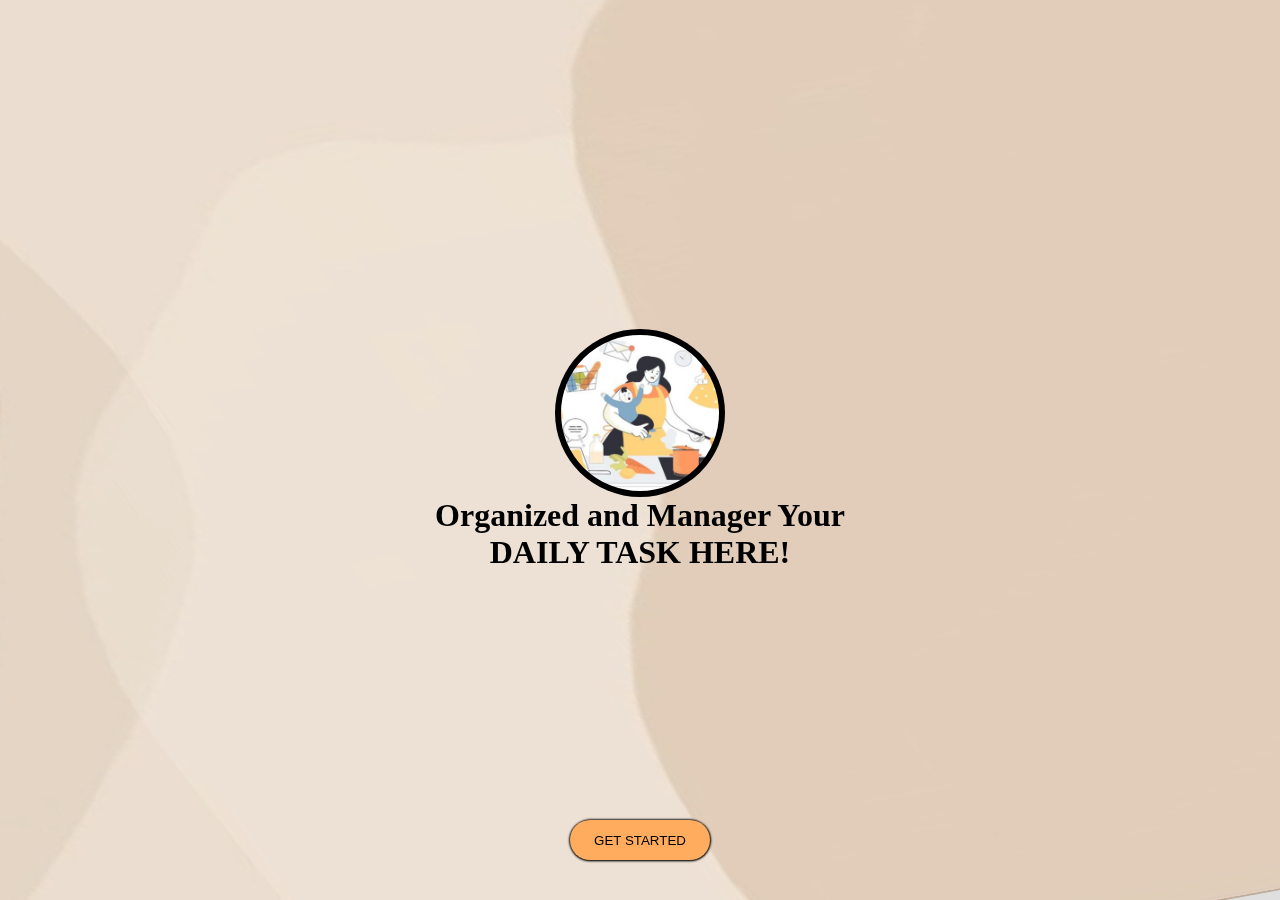
<file: Index.html>
<!DOCTYPE html>
<html lang="en">
<head>
    <meta charset="UTF-8">
    <meta name="viewport" content="width=device-width, initial-scale=1.0">
    <title>Document</title>
    <link rel="stylesheet" href="style.css">
</head>
<body>
    <div class="background">
        <img class="back" src="picture/download.png" alt="">
    </div>
    <div class="container1">
        <div class="wfdfdsff">
            <div class="w">
                <img src="picture/Ellipse_32@2x.png" alt="">
            </div>
            <div>
                <h1>
                    Organized and Manager Your

                </h1>

                <h1>DAILY TASK HERE!</h1>
            </div>

            
            

        </div>
        <div class="ff">
            <a href="index21.html">
                <button class="eadsf">
                    GET STARTED

                </button>
                
            </a>
        </div>

    </div>
   
    
</body>
</html>
</file>
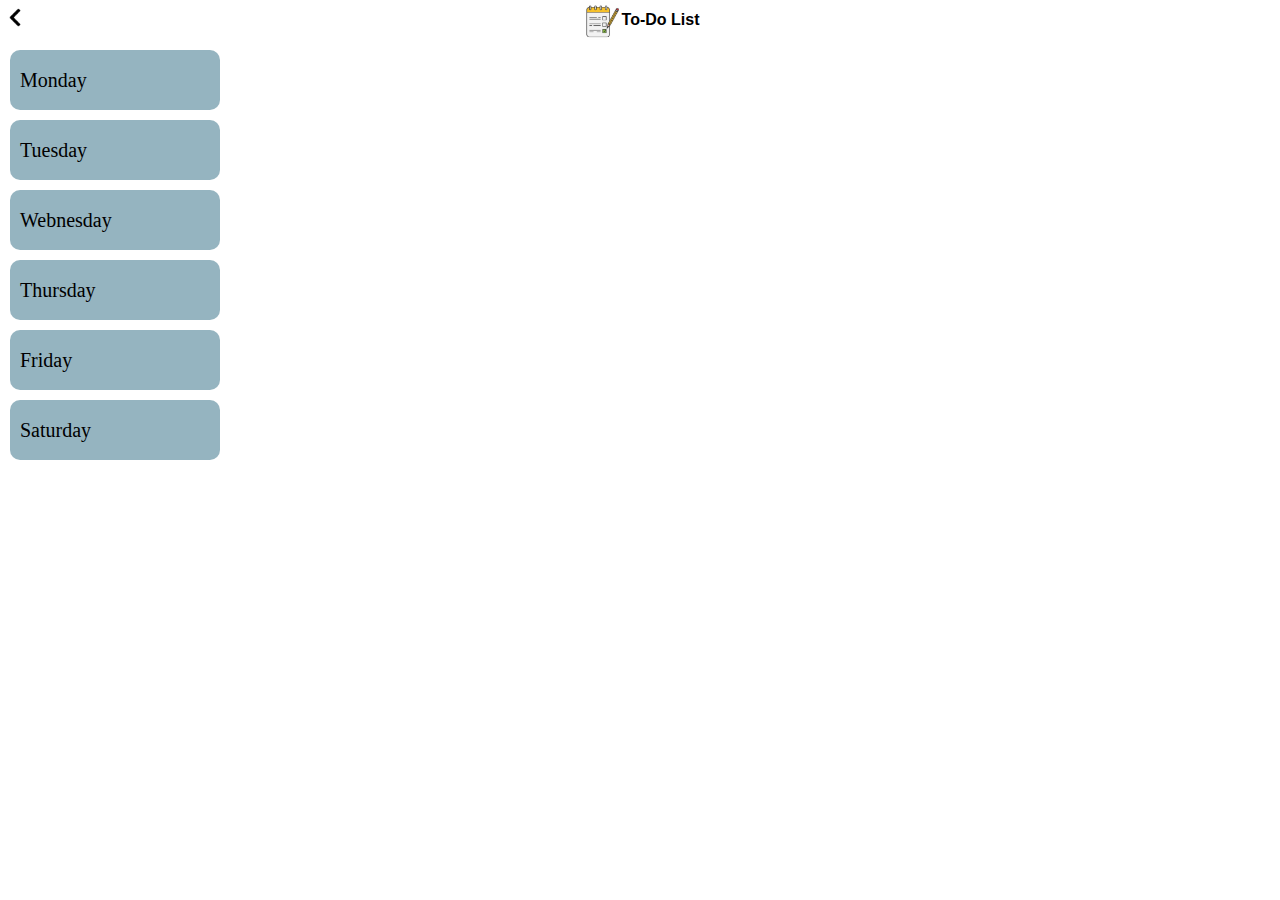
<file: CLEANING.html>
<!DOCTYPE html>
<html lang="en">
<head>
    <meta charset="UTF-8">
    <meta name="viewport" content="width=device-width, initial-scale=1.0">
    <title>CLEANING</title>
    <link rel="icon" href="icon/Rectangle_18.png">
    <style>
        body {
            margin: 0;
        }
        .fdszdfaf {
            width: 100%;
            background-color: rgba(0, 255, 255, 0);
            height: 40px;
            display: flex;
            justify-content: center;
        }

        .ytsdsf {
            height: 40px;
        }
        .tradsg {
            display: flex;
        }

        .ggadsfsdf p {
            margin: 0;
        }

        .ggadsfsdf {
            display: flex;
            align-items: center;
            font-weight: bold;
            font-family: Verdana, Geneva, Tahoma, sans-serif;
        }

        .gdzgadf {
            height: 19px;
            
        }

        .afddgeahd button  {
            border: none;
            background: none;
            cursor: pointer;

        }

        .afddgeahd  { 
            position: absolute;
            top: 7px;


        }

        .fdasasdsadasd {
            padding: 0px;
        }

        .aegfgjghfd {
            width: 100%;
            background-color: rgba(114, 68, 30, 0.342);
            height: 47px;
            align-items: center;
            display: flex;
            font-weight: bold;
            font-family: Verdana, Geneva, Tahoma, sans-serif;
            border-radius: 10px;
            
        }

        .aegfgjghfd p {
            margin-left: 10px;
        }

        .dsafdgfdgf {
            height: 60px;
            width: 200px;
            background-color: rgba(21, 89, 116, 0.452);
            display: flex;
            font-size: 20px;
            align-items: center;
            margin: 10px;
            padding-left: 10px;
            border-radius: 10px;
        }
        
 
        

    </style>
</head>
<body>
    <div class="afddgeahd">
        <a href="indext.html">
            <button>
                <img class="gdzgadf" src="icon/icons8-back-52.png" alt="">
            </button>
        </a>

    </div>
    
    <div class="fdszdfaf">
        <div class="tradsg">
            <div>
                <img class="ytsdsf" src="icon/Rectangle_18.png" alt="">
            </div>
            <div class="ggadsfsdf">
                <p>To-Do List</p>

            </div>
           
        </div>

    </div>

    <div class="fdasasdsadasd">
        

        <div class="dsafdgfdgf">
            <p>Monday</p>
        </div>
        <div class="dsafdgfdgf">
            <p>Tuesday</p>
        </div>
        <div class="dsafdgfdgf">
            <p>Webnesday</p>
        </div>
        <div class="dsafdgfdgf">
            <p>Thursday</p>
        </div>
        <div class="dsafdgfdgf">
            <p>Friday</p>
        </div>
        <div class="dsafdgfdgf">
            <p>Saturday</p>
        </div>
        
    </div>
    
    
</body>
</html>
</file>
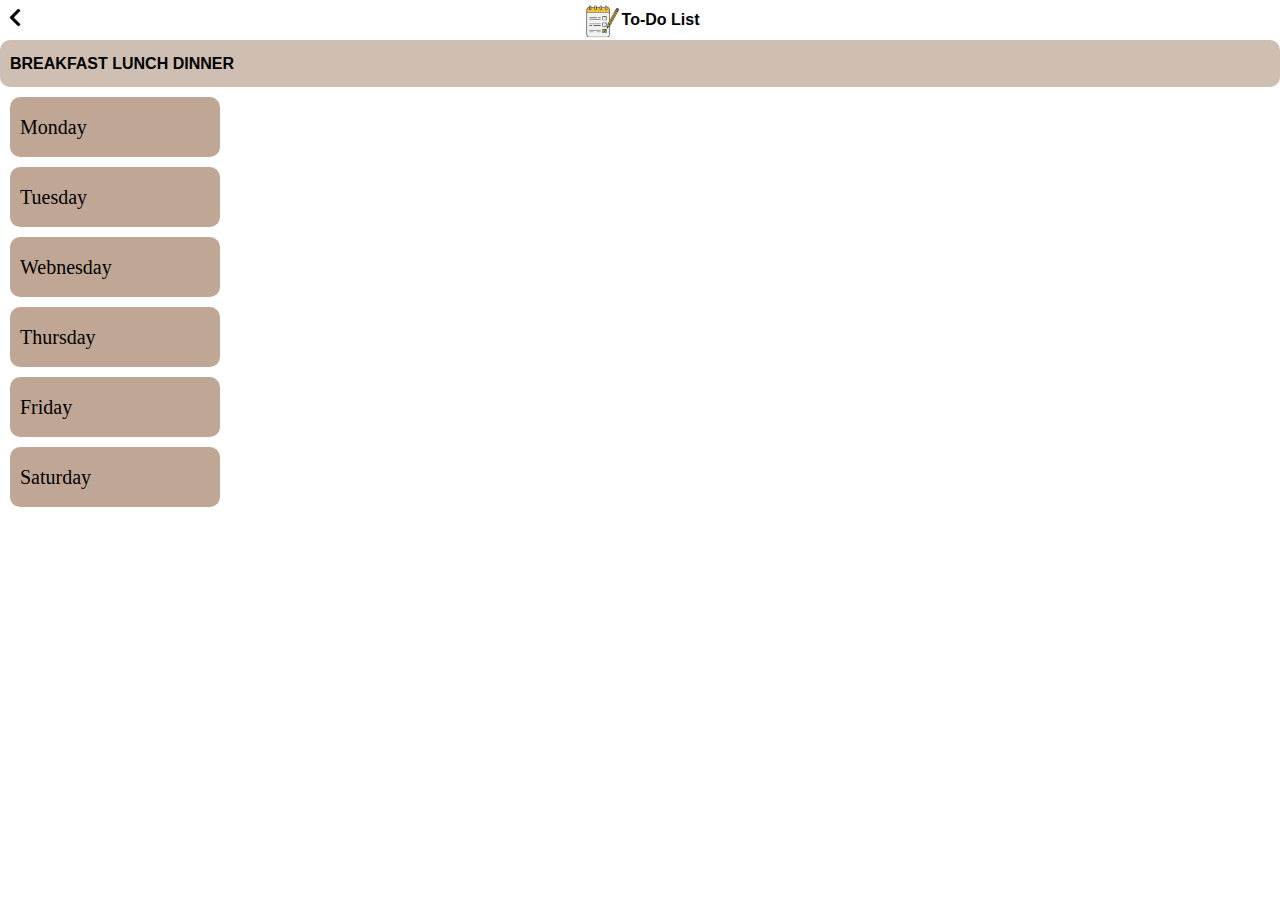
<file: COOKING.html>
<!DOCTYPE html>
<html lang="en">
<head>
    <meta charset="UTF-8">
    <meta name="viewport" content="width=device-width, initial-scale=1.0">
    <title>COOKING</title>
    <link rel="icon" href="icon/Rectangle_18.png">
    <style>
        body {
            margin: 0;
        }
        .fdszdfaf {
            width: 100%;
            background-color: rgba(0, 255, 255, 0);
            height: 40px;
            display: flex;
            justify-content: center;
        }

        .ytsdsf {
            height: 40px;
        }
        .tradsg {
            display: flex;
        }

        .ggadsfsdf p {
            margin: 0;
        }

        .ggadsfsdf {
            display: flex;
            align-items: center;
            font-weight: bold;
            font-family: Verdana, Geneva, Tahoma, sans-serif;
        }

        .gdzgadf {
            height: 19px;
            
        }

        .afddgeahd button  {
            border: none;
            background: none;
            cursor: pointer;

        }

        .afddgeahd  { 
            position: absolute;
            top: 7px;


        }

        .fdasasdsadasd {
            padding: 0px;
        }

        .aegfgjghfd {
            width: 100%;
            background-color: rgba(114, 68, 30, 0.342);
            height: 47px;
            align-items: center;
            display: flex;
            font-weight: bold;
            font-family: Verdana, Geneva, Tahoma, sans-serif;
            border-radius: 10px;
            
        }

        .aegfgjghfd p {
            margin-left: 10px;
        }

        .dsafdgfdgf {
            height: 60px;
            width: 200px;
            background-color: rgba(116, 59, 21, 0.452);
            display: flex;
            font-size: 20px;
            align-items: center;
            margin: 10px;
            padding-left: 10px;
            border-radius: 10px;
        }
        
 
        

    </style>
</head>
<body>
    <div class="afddgeahd">
        <a href="indext.html">
            <button>
                <img class="gdzgadf" src="icon/icons8-back-52.png" alt="">
            </button>
        </a>

    </div>
    
    <div class="fdszdfaf">
        <div class="tradsg">
            <div>
                <img class="ytsdsf" src="icon/Rectangle_18.png" alt="">
            </div>
            <div class="ggadsfsdf">
                <p>To-Do List</p>

            </div>
           
        </div>

    </div>

    <div class="fdasasdsadasd">
        <div class="aegfgjghfd">
            <p>
                BREAKFAST  LUNCH  DINNER 

            </p>
            

        </div>

        <div class="dsafdgfdgf">
            <p>Monday</p>
        </div>
        <div class="dsafdgfdgf">
            <p>Tuesday</p>
        </div>
        <div class="dsafdgfdgf">
            <p>Webnesday</p>
        </div>
        <div class="dsafdgfdgf">
            <p>Thursday</p>
        </div>
        <div class="dsafdgfdgf">
            <p>Friday</p>
        </div>
        <div class="dsafdgfdgf">
            <p>Saturday</p>
        </div>
        
    </div>
    
    
</body>
</html>
</file>
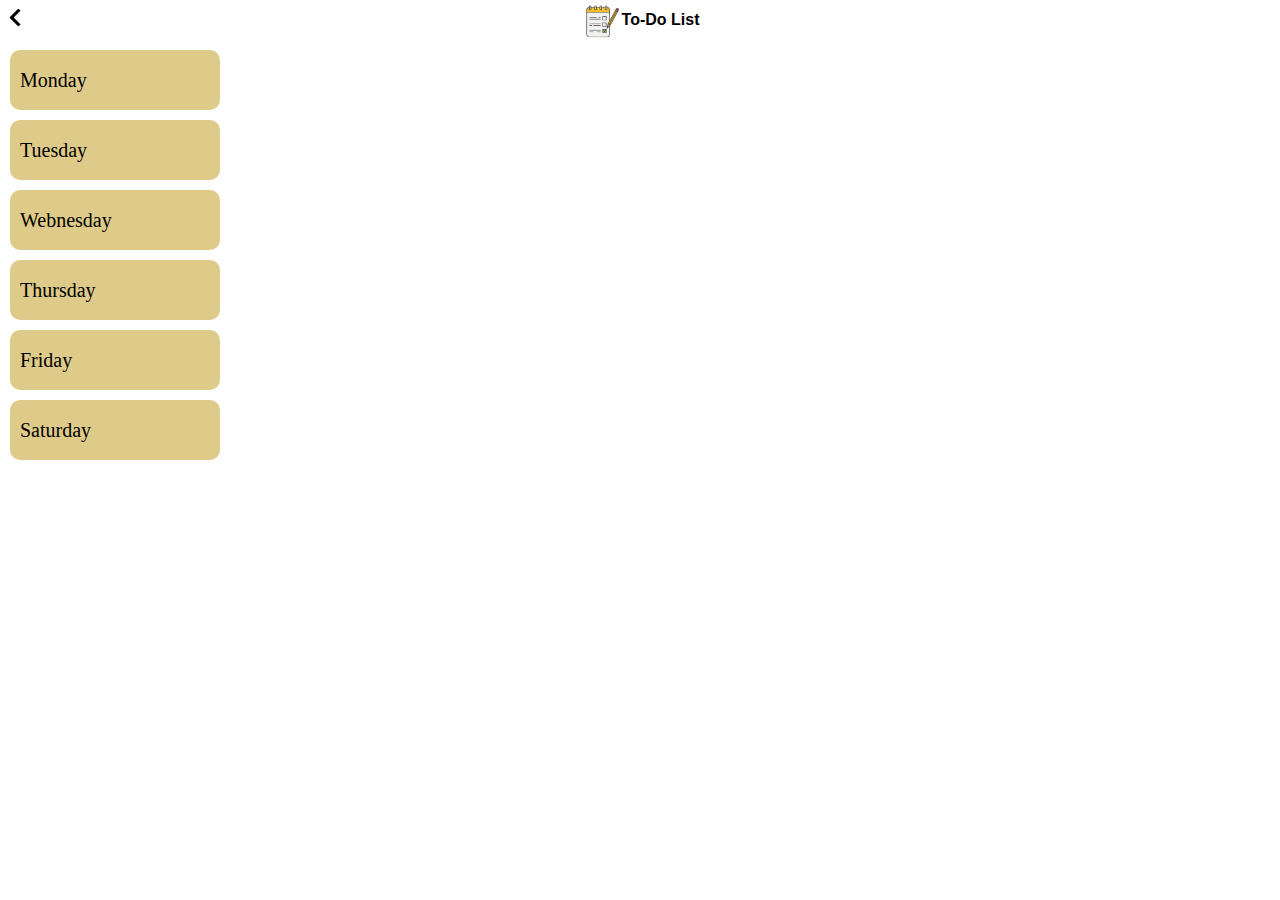
<file: FAMILYBONDING.html>
<!DOCTYPE html>
<html lang="en">
<head>
    <meta charset="UTF-8">
    <meta name="viewport" content="width=device-width, initial-scale=1.0">
    <title>FAMILYBONDING</title>
    <link rel="icon" href="icon/Rectangle_18.png">
    <style>
        body {
            margin: 0;
        }
        .fdszdfaf {
            width: 100%;
            background-color: rgba(0, 255, 255, 0);
            height: 40px;
            display: flex;
            justify-content: center;
        }

        .ytsdsf {
            height: 40px;
        }
        .tradsg {
            display: flex;
        }

        .ggadsfsdf p {
            margin: 0;
        }

        .ggadsfsdf {
            display: flex;
            align-items: center;
            font-weight: bold;
            font-family: Verdana, Geneva, Tahoma, sans-serif;
        }

        .gdzgadf {
            height: 19px;
            
        }

        .afddgeahd button  {
            border: none;
            background: none;
            cursor: pointer;

        }

        .afddgeahd  { 
            position: absolute;
            top: 7px;


        }

        .fdasasdsadasd {
            padding: 0px;
        }

        .aegfgjghfd {
            width: 100%;
            background-color: rgba(114, 68, 30, 0.342);
            height: 47px;
            align-items: center;
            display: flex;
            font-weight: bold;
            font-family: Verdana, Geneva, Tahoma, sans-serif;
            border-radius: 10px;
            
        }

        .aegfgjghfd p {
            margin-left: 10px;
        }

        .dsafdgfdgf {
            height: 60px;
            width: 200px;
            background-color: rgba(189, 147, 9, 0.479);
            display: flex;
            font-size: 20px;
            align-items: center;
            margin: 10px;
            padding-left: 10px;
            border-radius: 10px;
        }
        
 
        

    </style>
</head>
<body>
    <div class="afddgeahd">
        <a href="indext.html">
            <button>
                <img class="gdzgadf" src="icon/icons8-back-52.png" alt="">
            </button>
        </a>

    </div>
    
    <div class="fdszdfaf">
        <div class="tradsg">
            <div>
                <img class="ytsdsf" src="icon/Rectangle_18.png" alt="">
            </div>
            <div class="ggadsfsdf">
                <p>To-Do List</p>

            </div>
           
        </div>

    </div>

    <div class="fdasasdsadasd">
        

        <div class="dsafdgfdgf">
            <p>Monday</p>
        </div>
        <div class="dsafdgfdgf">
            <p>Tuesday</p>
        </div>
        <div class="dsafdgfdgf">
            <p>Webnesday</p>
        </div>
        <div class="dsafdgfdgf">
            <p>Thursday</p>
        </div>
        <div class="dsafdgfdgf">
            <p>Friday</p>
        </div>
        <div class="dsafdgfdgf">
            <p>Saturday</p>
        </div>
        
    </div>
    
    
</body>
</html>
</file>
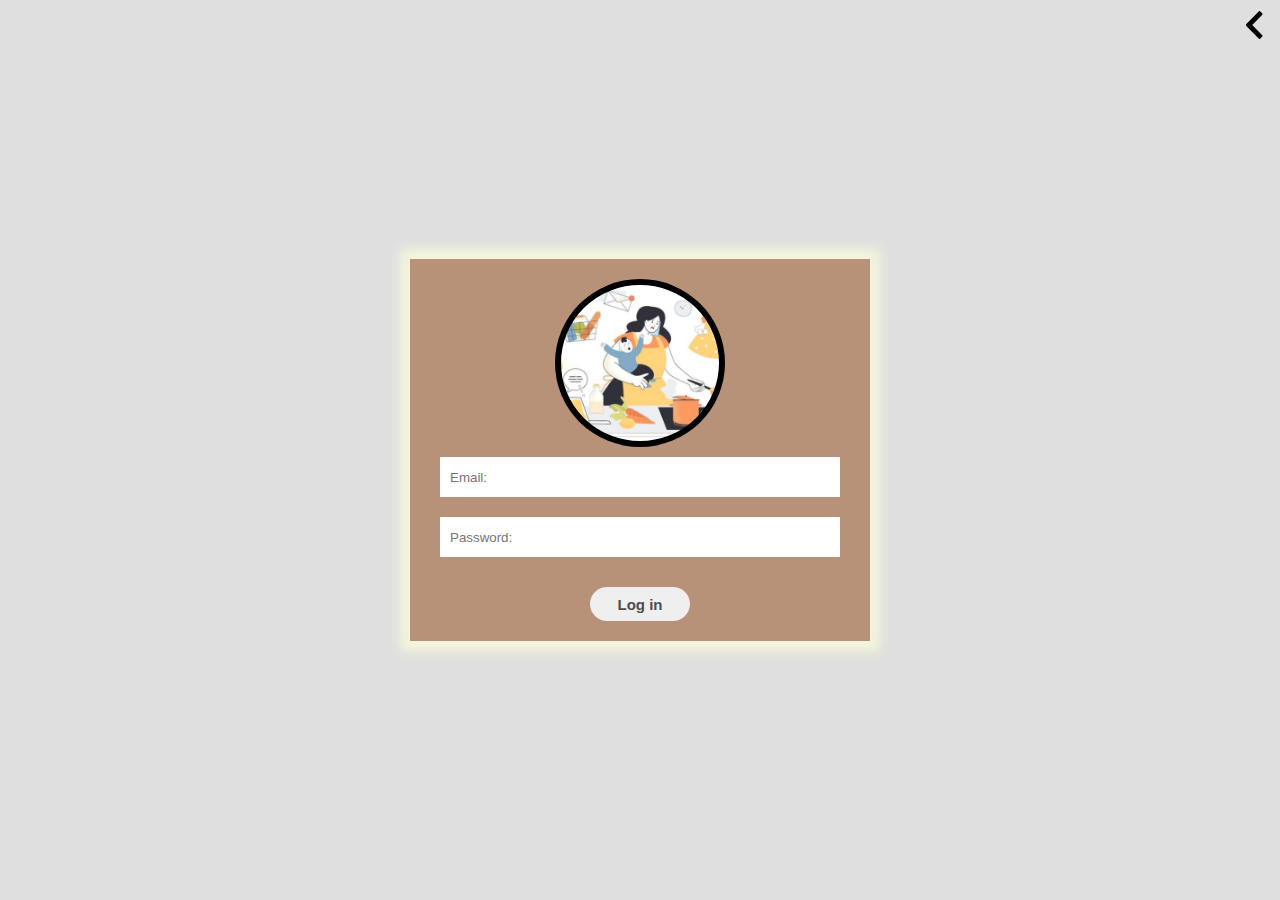
<file: index21.html>
<!DOCTYPE html>
<html lang="en">
<head>
    <meta charset="UTF-8">
    <meta name="viewport" content="width=device-width, initial-scale=1.0">
    <title>Document</title>
    <link rel="stylesheet" href="style.css">
</head>
<body>
    <div class="sgfhdgsdf">
        <a href="Index.html">
            <button class="dfdfggfhg">
                <img class="wed" src="icon/icons8-back-52.png" alt="">

            </button>
        </a>
        
    </div>
    <div class="djgfsdffsdf">
        <form id="Form" >
            <div>
                <div>
                    <img src="picture/Ellipse_32@2x.png" alt="">

                </div>
                
                
            </div>

            <div>
                <input id="email" class="asd" type="text" placeholder="Email:">
                
            </div>
            <div>
                <input id="password" class="asd" type="password" placeholder="Password:">
            </div>

            <div class="gfdggdff">
                
                <button  type="submit" class="dsdsagdhgagdf">
                    Log in
                </button>

                
            </div>
            <div>
                <p id="comment"></p>
            </div>
            
        </form>
        <script src="login.js"></script>

        
        


    </div>
    

 
    
    
</body>
</html>
</file>
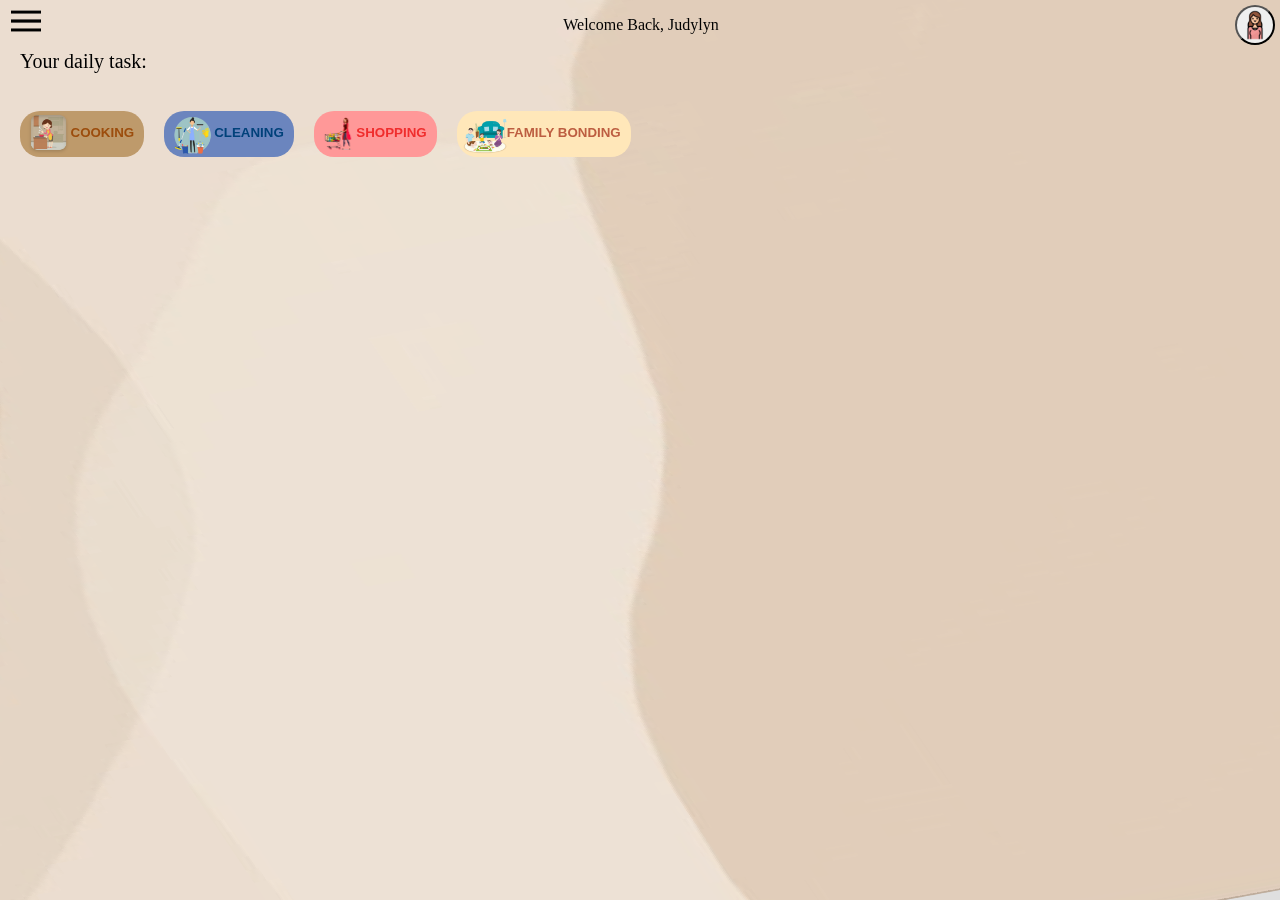
<file: indext.html>
<!DOCTYPE html>
<html lang="en">
<head>
    <meta charset="UTF-8">
    <meta name="viewport" content="width=device-width, initial-scale=1.0">
    <title>TASK</title>
    <link rel="stylesheet" href="dgfgf.css">
</head>
<body>
    <div class="background">
        <img class="back" src="picture/download.png" alt="">
    </div>
    <div class="dsadsdgdggwarqwrgaer">
        <div class="gfgsafdsdfdsf">
            <div>
                <a href="indext1.html">
                    <button class="ggagkrj">
                        <img class="dsadgdfg" src="icon/icons8-menu-150.png" alt="">
    
                    </button>
                </a>

            </div>

            <div>
                <p>Welcome Back, Judylyn</p>
            </div>
            <div>
                <a href="Profile.html">
                    <button class="wefvehwdfgdsf">
                        <img  src="picture/OIP__6_-removebg-preview.png" alt="">
    
                    </button>

                </a>
                
                
            </div>
            
            

        </div>

    </div>
    
    <div class="asdsdzcxlfhj">
        <label > Your daily task: </label>
        <div class="zdsnffgaljhlkhjxfv">
            <div class="fsdfesyssdfgf">
                <a class="fdsfdsfgdf" href="COOKING.html">
                    <button class="gkjgfh">
                        <img class="dfgkjglgkjjk" src="picture/Rectangle_10.png" alt="">
                        <div class="ggfdgjghgh">
                            <p >COOKING</p>

                        </div>
                        

                    </button>
                </a>
            </div>


            <div class="fsdfesyssdfgf">
                <a class="fdsfdsfgdf" href="CLEANING.html">
                    <button class="gkjgfhf">
                        <img class="dfgkjglgkjjk" src="picture/ID375483669_6226270800812487_8.png" alt="">
                        <div class="ggfdgjghgh">
                            <p >CLEANING</p>

                        </div>
                        

                    </button>
                </a>
            </div>


            <div class="fsdfesyssdfgf">
                <a class="fdsfdsfgdf" href="SHOPPING.html">
                    <button class="gkjgfhff">
                        <img class="dfgkjglgkjjk" src="picture/ID403783944_1388055885122179_6.png" alt="">
                        <div class="ggfdgjghgh">
                            <p >SHOPPING</p>

                        </div>
                        

                    </button>
                </a>
            </div>



            <div class="fsdfesyssdfgf">
                <a class="fdsfdsfgdf" href="FAMILYBONDING.html">
                    <button class="gkjgfhfff">
                        <img class="dfgkjglgkjjk" src="picture/ID434089512_1117363952796595_4.png" alt="">
                        <div class="ggfdgjghgh">
                            <p >FAMILY BONDING</p>

                        </div>
                        

                    </button>
                </a>
            </div>
        </div>

    </div>
    
</body>
</html>
</file>
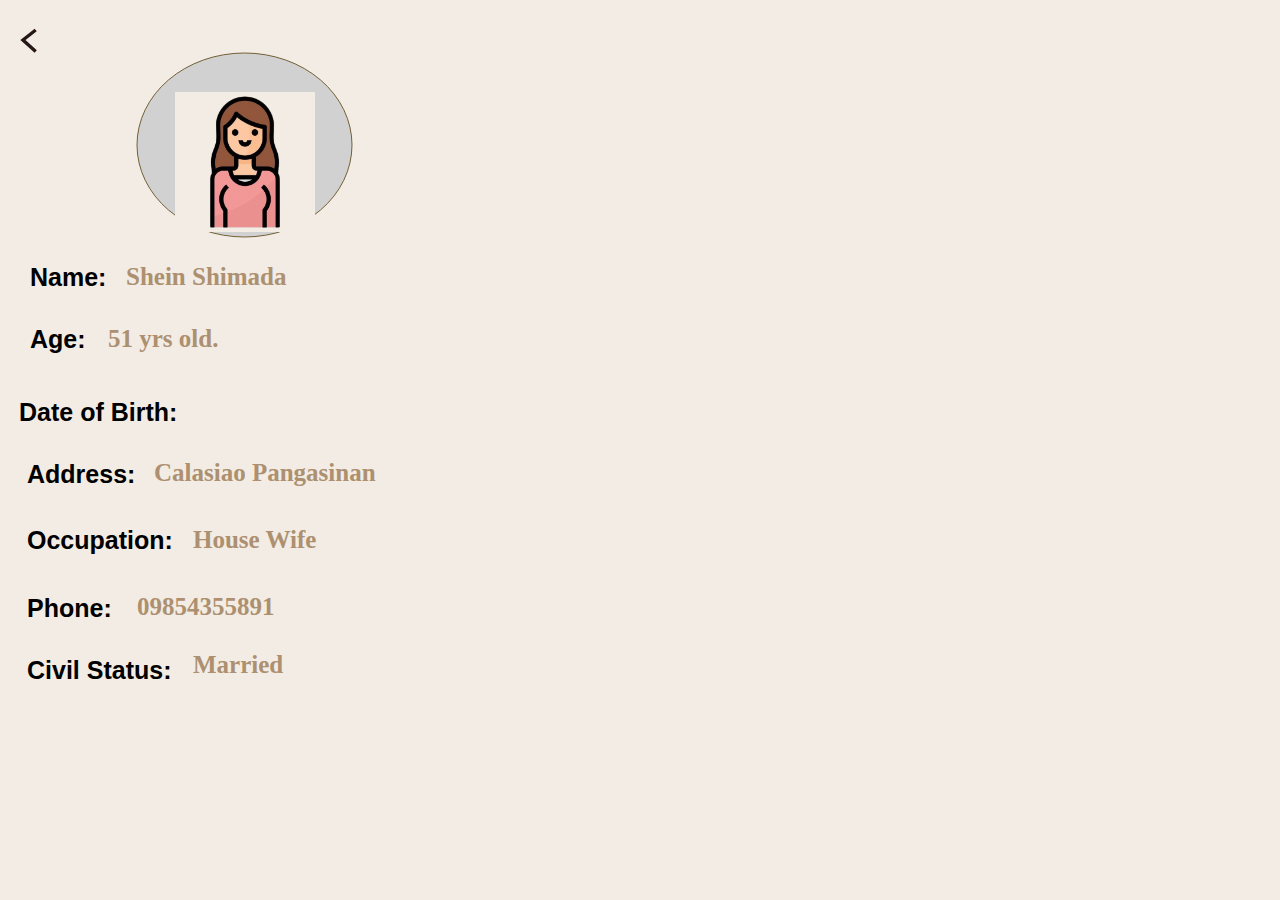
<file: Profile.html>
<!DOCTYPE html>
<html>
<head>
<meta charset="utf-8"/>
<meta http-equiv="X-UA-Compatible" content="IE=edge"/>
<meta name="viewport" content="width=device-width, initial-scale=1.0">
<title>Page 5.</title>
<style id="applicationStylesheet" type="text/css">
	.mediaViewInfo {
		--web-view-name: Page 5.;
		--web-view-id: Page_5;
		--web-scale-on-resize: true;
		--web-enable-deep-linking: true;
	}
	:root {
		--web-view-ids: Page_5;
	}
	* {
		margin: 0;
		padding: 0;
		box-sizing: border-box;
		border: none;
		background-color: rgba(243, 236, 228, 1);
	}
	
	#Group_40 {
		position: absolute;
		width: 215px;
		height: 184px;
		left: 137px;
		top: 53px;
		overflow: visible;
	}
	#Ellipse_33_c {
		fill: rgba(209,209,209,1);
		stroke: rgba(114,96,54,1);
		stroke-width: 1px;
		stroke-linejoin: miter;
		stroke-linecap: butt;
		stroke-miterlimit: 4;
		shape-rendering: auto;
	}
	.Ellipse_33_c {
		position: absolute;
		overflow: visible;
		width: 215px;
		height: 184px;
		left: 0px;
		top: 0px;
	}
	#OIP__6_-removebg-preview_c {
		position: absolute;
		width: 140px;
		height: 140px;
		left: 38px;
		top: 39px;
		overflow: visible;
	}
	#Name {
		left: 30px;
		top: 263px;
		position: absolute;
		overflow: visible;
		width: 97px;
		white-space: nowrap;
		text-align: left;
		font-family: Arial;
		font-style: normal;
		font-weight: bold;
		font-size: 25px;
		color: rgba(0,0,0,1);
	}
	#Address {
		left: 27px;
		top: 460px;
		position: absolute;
		overflow: visible;
		width: 171px;
		white-space: nowrap;
		text-align: left;
		font-family: Arial;
		font-style: normal;
		font-weight: bold;
		font-size: 25px;
		color: rgba(0,0,0,1);
	}
	#Date_of_Birth {
		left: 19px;
		top: 398px;
		position: absolute;
		overflow: visible;
		width: 211px;
		white-space: nowrap;
		text-align: left;
		font-family: Arial;
		font-style: normal;
		font-weight: bold;
		font-size: 25px;
		color: rgba(0,0,0,1);
	}
	#Age {
		left: 30px;
		top: 325px;
		position: absolute;
		overflow: visible;
		width: 97px;
		white-space: nowrap;
		text-align: left;
		font-family: Arial;
		font-style: normal;
		font-weight: bold;
		font-size: 25px;
		color: rgba(0,0,0,1);
	}
	#Occupation {
		left: 27px;
		top: 526px;
		position: absolute;
		overflow: visible;
		width: 171px;
		white-space: nowrap;
		text-align: left;
		font-family: Arial;
		font-style: normal;
		font-weight: bold;
		font-size: 25px;
		color: rgba(0,0,0,1);
	}
	#ID51_yrs_old {
		left: 108px;
		top: 325px;
		position: absolute;
		overflow: visible;
		width: 242px;
		white-space: nowrap;
		text-align: left;
		font-family: Segoe UI;
		font-style: normal;
		font-weight: bold;
		font-size: 25px;
		color: rgba(172,144,112,1);
	}
	#Calasiao_Pangasinan {
		left: 154px;
		top: 459px;
		position: absolute;
		overflow: visible;
		width: 242px;
		white-space: nowrap;
		text-align: left;
		font-family: Segoe UI;
		font-style: normal;
		font-weight: bold;
		font-size: 25px;
		color: rgba(172,144,112,1);
	}
	#House_Wife {
		left: 193px;
		top: 526px;
		position: absolute;
		overflow: visible;
		width: 242px;
		white-space: nowrap;
		text-align: left;
		font-family: Segoe UI;
		font-style: normal;
		font-weight: bold;
		font-size: 25px;
		color: rgba(172,144,112,1);
	}
	#Path_8 {
		fill: transparent;
		stroke: rgba(38,22,22,1);
		stroke-width: 3px;
		stroke-linejoin: miter;
		stroke-linecap: butt;
		stroke-miterlimit: 4;
		shape-rendering: auto;
	}
	.Path_8 {
		overflow: visible;
		position: absolute;
		width: 14.679px;
		height: 21.425px;
		left: 22px;
		top: 29.812px;
		transform: matrix(1,0,0,1,0,0);
		--web-animation: fadein undefineds undefined;
		--web-action-type: page;
		--web-action-target: page_3_.html;
		cursor: pointer;
	}
	#Shein_Shimada {
		left: 126px;
		top: 263px;
		position: absolute;
		overflow: visible;
		width: 242px;
		white-space: nowrap;
		text-align: left;
		font-family: Segoe UI;
		font-style: normal;
		font-weight: bold;
		font-size: 25px;
		color: rgba(172,144,112,1);
	}
	#Component_9__1 {
		position: absolute;
		width: 0px;
		height: 0px;
		left: 367px;
		top: 92px;
		overflow: visible;
	}
	#Path_53 {
		fill: transparent;
		stroke: rgba(112,112,112,1);
		stroke-width: 1px;
		stroke-linejoin: miter;
		stroke-linecap: butt;
		stroke-miterlimit: 4;
		shape-rendering: auto;
	}
	.Path_53 {
		display: none;
		overflow: visible;
		position: absolute;
		width: 29.53px;
		height: 24.733px;
		left: 6.281px;
		top: 7.995px;
		transform: matrix(1,0,0,1,0,0);
	}
	#Phone {
		left: 27px;
		top: 594px;
		position: absolute;
		overflow: visible;
		width: 171px;
		white-space: nowrap;
		text-align: left;
		font-family: Arial;
		font-style: normal;
		font-weight: bold;
		font-size: 25px;
		color: rgba(0,0,0,1);
	}
	#Civil_Status {
		left: 27px;
		top: 656px;
		position: absolute;
		overflow: visible;
		width: 171px;
		white-space: nowrap;
		text-align: left;
		font-family: Arial;
		font-style: normal;
		font-weight: bold;
		font-size: 25px;
		color: rgba(0,0,0,1);
	}
	#Married {
		left: 193px;
		top: 651px;
		position: absolute;
		overflow: visible;
		width: 242px;
		white-space: nowrap;
		text-align: left;
		font-family: Segoe UI;
		font-style: normal;
		font-weight: bold;
		font-size: 25px;
		color: rgba(172,144,112,1);
	}
	#ID09854355891 {
		left: 137px;
		top: 593px;
		position: absolute;
		overflow: visible;
		width: 242px;
		white-space: nowrap;
		text-align: left;
		font-family: Segoe UI;
		font-style: normal;
		font-weight: bold;
		font-size: 25px;
		color: rgba(172,144,112,1);
	}

	@media only screen and (max-width:700px) {
		.boxsff {
			transform: scale(0.7);
		}
	}
</style>

</head>
<body>
<div class="boxsff" id="Page_5">
	<div id="Group_40">
		<svg class="Ellipse_33_c">
			<ellipse id="Ellipse_33_c" rx="107.5" ry="92" cx="107.5" cy="92">
			</ellipse>
		</svg>
		<img id="OIP__6_-removebg-preview_c" src="OIP__6_-removebg-preview_c.png" srcset="OIP__6_-removebg-preview_c.png 1x, OIP__6_-removebg-preview_c@2x.png 2x">
			
	</div>
	<div id="Name">
		<span>Name:</span>
	</div>
	<div id="Address">
		<span>Address:</span>
	</div>
	<div id="Date_of_Birth">
		<span>Date of Birth:</span>
	</div>
	<div id="Age">
		<span>Age:</span>
	</div>
	<div id="Occupation">
		<span>Occupation:</span>
	</div>
	<div id="ID51_yrs_old">
		<span>51 yrs old.</span>
	</div>
	<div id="Calasiao_Pangasinan">
		<span>Calasiao Pangasinan</span>
	</div>
	<div id="House_Wife">
		<span>House Wife</span>
	</div>
	<a href="indext.html">
		<button>
			<svg class="Path_8" viewBox="1441.17 119.773 11.346 19.131">
				<path onclick="application.goToTargetView(event)" id="Path_8" d="M 1452.516357421875 119.7729263305664 L 1441.17041015625 128.6781311035156 L 1452.516357421875 138.9036865234375">
				</path>
			</svg>

		</button>
	</a>
	
	<div id="Shein_Shimada">
		<span>Shein Shimada</span>
	</div>
	<div id="Component_9__1" class="Component_9___1">
		<svg class="Path_53" viewBox="1138.281 977.995 28.758 23.683">
			<path id="Path_53" d="M 1138.28076171875 988 L 1152.659912109375 1001.678649902344 L 1167.039184570312 977.9953002929688">
			</path>
		</svg>
	</div>
	<div id="Phone">
		<span>Phone:</span>
	</div>
	<div id="Civil_Status">
		<span>Civil Status:</span>
	</div>
	<div id="Married">
		<span>Married</span>
	</div>
	<div id="ID09854355891">
		<span>09854355891</span>
	</div>
</div>
</body>
</html>
</file>
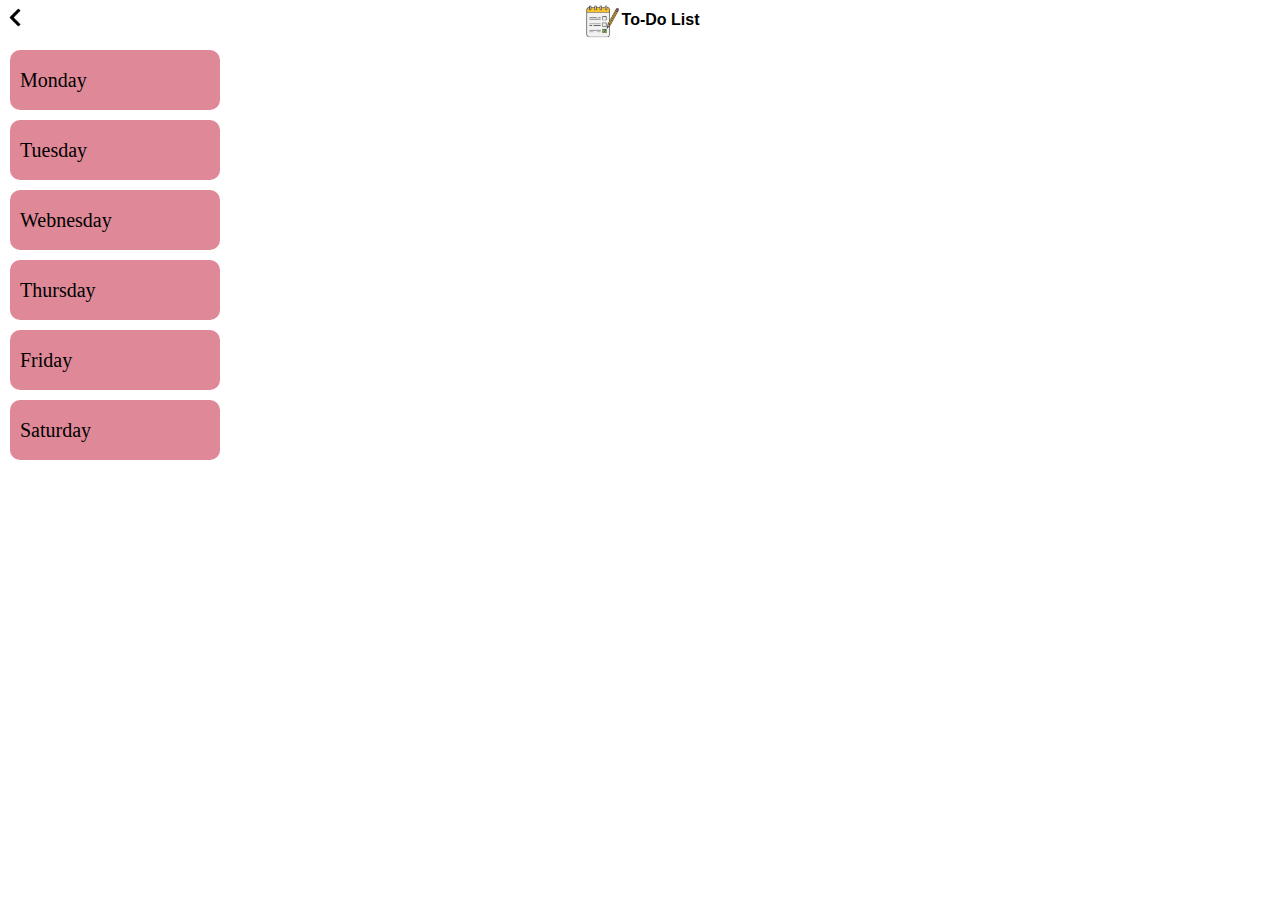
<file: SHOPPING.html>
<!DOCTYPE html>
<html lang="en">
<head>
    <meta charset="UTF-8">
    <meta name="viewport" content="width=device-width, initial-scale=1.0">
    <title>SHOPPING</title>
    <link rel="icon" href="icon/Rectangle_18.png">
    <style>
        body {
            margin: 0;
        }
        .fdszdfaf {
            width: 100%;
            background-color: rgba(0, 255, 255, 0);
            height: 40px;
            display: flex;
            justify-content: center;
        }

        .ytsdsf {
            height: 40px;
        }
        .tradsg {
            display: flex;
        }

        .ggadsfsdf p {
            margin: 0;
        }

        .ggadsfsdf {
            display: flex;
            align-items: center;
            font-weight: bold;
            font-family: Verdana, Geneva, Tahoma, sans-serif;
        }

        .gdzgadf {
            height: 19px;
            
        }

        .afddgeahd button  {
            border: none;
            background: none;
            cursor: pointer;

        }

        .afddgeahd  { 
            position: absolute;
            top: 7px;


        }

        .fdasasdsadasd {
            padding: 0px;
        }

        .aegfgjghfd {
            width: 100%;
            background-color: rgba(114, 68, 30, 0.342);
            height: 47px;
            align-items: center;
            display: flex;
            font-weight: bold;
            font-family: Verdana, Geneva, Tahoma, sans-serif;
            border-radius: 10px;
            
        }

        .aegfgjghfd p {
            margin-left: 10px;
        }

        .dsafdgfdgf {
            height: 60px;
            width: 200px;
            background-color: rgba(189, 9, 39, 0.479);
            display: flex;
            font-size: 20px;
            align-items: center;
            margin: 10px;
            padding-left: 10px;
            border-radius: 10px;
        }
        
 
        

    </style>
</head>
<body>
    <div class="afddgeahd">
        <a href="indext.html">
            <button>
                <img class="gdzgadf" src="icon/icons8-back-52.png" alt="">
            </button>
        </a>

    </div>
    
    <div class="fdszdfaf">
        <div class="tradsg">
            <div>
                <img class="ytsdsf" src="icon/Rectangle_18.png" alt="">
            </div>
            <div class="ggadsfsdf">
                <p>To-Do List</p>

            </div>
           
        </div>

    </div>

    <div class="fdasasdsadasd">
        

        <div class="dsafdgfdgf">
            <p>Monday</p>
        </div>
        <div class="dsafdgfdgf">
            <p>Tuesday</p>
        </div>
        <div class="dsafdgfdgf">
            <p>Webnesday</p>
        </div>
        <div class="dsafdgfdgf">
            <p>Thursday</p>
        </div>
        <div class="dsafdgfdgf">
            <p>Friday</p>
        </div>
        <div class="dsafdgfdgf">
            <p>Saturday</p>
        </div>
        
    </div>
    
    
</body>
</html>
</file>
<file: style.css>
body {
    margin: 0;
    background-color: rgb(223, 223, 223);

}

.back {
    transform: rotate(32deg) scale(2);
    position: absolute;
    top: 0.43px;
    height: 100vh;
    width: 100%;
   


}

.background {
    position: absolute;
    top: -23px;
    height: 100vh;
    width: 100%;
    position: fixed;
    z-index: -1;
}


.container1 {
    background-color: rgba(0, 255, 255, 0);
    height: 100vh;
    width: 100%;
    position: absolute;
    display: flex;
    align-items: center;
    justify-content: center;
    
    
}

.wfdfdsff h1 {
    text-align: center;
}

.w {
    display: flex;
    justify-content: center;
}

.ff {
    position: absolute;
    bottom: 40px;
    width: 100%;
    display: flex;
    justify-content: center;
}

.eadsf {
    height: 40px;
    width: 140px;
    border-radius: 20px;
    border: none;
    background-color: rgb(255, 172, 94);
    transition: 0.5s;
    cursor: pointer;
    box-shadow: 0.1px 0.3px 2px 1px black;
}

.eadsf:hover {
    background-color: bisque;
}

.sgfhdgsdf {
    position: absolute;
    right: 10px;
    top: 10px;
}

.wed {
    height: 30px;
}
.dfdfggfhg {
    background: none;
    border: none;
    cursor: pointer;
}

.djgfsdffsdf {
    height: 100vh;
    width: 100%;
    display: flex;
    align-items: center;
    justify-content: center;
    
}
.djgfsdffsdf form {
    background-color: rgba(153, 88, 45, 0.582);
    padding: 20px;
    box-shadow: 0.4px 0.4px 10px 10px beige;
    transition: 0.4s;
}


.djgfsdffsdf div {
    width: 100%;
    display: flex;
    justify-content: center;
}



.asd {
    padding-left: 10px;
    width: 400px;
    height: 40px;
    margin: 10px;
    transition: 0.5s ;
    border: none;
    color: rgb(68, 68, 68);
}


.asd:hover {
    border-radius: 20px;
    transition: 0.4s;
}

.asd:focus {
    outline: none;
    
}

.dsdsagdhgagdf {
    height: 34px;
    width: 100px;
    margin-top: 20px;
    font-weight: bold;
    font-size: 15px;
    border-radius: 30px;
    border: none;
    color: rgb(77, 77, 77);
    transition: 0.3s;
}

.dsdsagdhgagdf:hover {
    background-color: rgb(83, 46, 11);
    color: aliceblue;
}

.dsdsagdhgagdf:active {
    background-color: rgb(255, 168, 55);
}

.dsadsdgdggwarqwrgaer {
    position: absolute;
    top: 0px;
    width: 100%;

}

.gfgsafdsdfdsf {
    display:flex;
    justify-content: space-between;
    background-color: rgba(0, 0, 0, 0);
    width: 100%;
}


.dsadgdfg {
    height: 30px;
}

.ggagkrj {
    border: none;
    background: none;
    transition: 0.3s;
    margin: 5px;

}
.ggagkrj:hover {
    background-color: rgb(199, 145, 121);
}


.wefvehwdfgdsf{
    border-radius: 60px;
    height: 40px;
    width: 40px;
    display: flex;
    justify-content: center;
    align-items: center;
    margin: 5px;
}

.wefvehwdfgdsf img {
    height: 30px;
}

.asdsdzcxlfhj {
    margin-top: 50px;
    

}

.asdsdzcxlfhj label {
    font-size: 20px;
    padding-left: 20px;
}

.dfgkjglgkjjk {
    text-align: center;
    height: 44px;
}

.gkjgfh {
    display: flex;
    border: none;
    border-radius: 20px;
    background-color: rgb(190, 154, 107);
    color: rgb(156, 77, 13);
    font-weight: bold;
    padding-right: 10px;
    transition: 0.4s;
    cursor: pointer;
    
}

.gkjgfh:hover {
    background-color: rgb(207, 184, 154);
    color: rgb(156, 77, 13);
}


.fdsfdsfgdf {
    text-decoration: none;
    margin: 10px
}

.zdsnffgaljhlkhjxfv {
    padding: 10px;
    display: flex;
    flex-wrap: wrap;
}

.ggfdgjghgh {
    height: 100%;
    display: flex;
    align-items: center;
}

.fsdfesyssdfgf {
    margin: 10px;
}

.gkjgfhf {
    display: flex;
    border: none;
    border-radius: 20px;
    background-color: rgb(107, 133, 190);
    color: rgb(0, 65, 122);
    font-weight: bold;
    padding-right: 10px;
    transition: 0.4s;
    cursor: pointer;
    
}

.gkjgfhf:hover {
    background-color: rgb(156, 171, 202);
    color: rgb(0, 65, 122);
    
}

.gkjgfhff {
    display: flex;
    border: none;
    border-radius: 20px;
    background-color: rgb(255, 152, 152);
    color: rgb(240, 45, 45);
    padding-right: 10px;
    font-weight: bold;
    transition: 0.4s;
    cursor: pointer;

    
}

.gkjgfhff:hover {
    background-color: rgb(221, 172, 172);
    color: rgb(240, 45, 45);

}


.gkjgfhfff {
    display: flex;
    border: none;
    border-radius: 20px;
    background-color: rgb(255, 231, 185);
    color: rgb(189, 94, 65);
    padding-right: 10px;
    font-weight: bold;
    transition: 0.4s;
    cursor: pointer;

    
    
}

.gkjgfhfff:hover {
    background-color: rgb(231, 220, 200);
    color: rgb(189, 94, 65);

}

@media only screen and (max-width: 700px) {
    .djgfsdffsdf form {
        transform: scale(0.6);
    }
    
}




























.mediaViewInfo {
    --web-view-name: page 4;
    --web-view-id: page_4;
    --web-scale-on-resize: true;
    --web-enable-deep-linking: true;
    --web-is-overlay: true;
}
:root {
    --web-view-ids: page_4;
}
* {
    margin: 0;
    padding: 0;
    box-sizing: border-box;
    border: none;
}
#page_4 {
    position: absolute;
    width: 272px;
    height: 794px;
    background-color: rgb(255, 211, 175);
    overflow: hidden;
    cursor: pointer;
    --web-view-name: page 4;
    --web-view-id: page_4;
    --web-scale-on-resize: true;
    --web-enable-deep-linking: true;
    --web-is-overlay: true;
}



#Path_51 {
    fill: transparent;
}
.Path_51 {
    filter: drop-shadow(0px 3px 6px rgba(0, 0, 0, 0.161));
    overflow: visible;
    position: absolute;
    width: 290px;
    height: 812px;
    left: 0px;
    top: 0px;
    transform: matrix(1,0,0,1,0,0);
}
#fe0433bdb0a4eecd4dca94039e5101_b {
    opacity: 0.81;
    position: absolute;
    width: 1716.089px;
    height: 1569.19px;
    left: -448.479px;
    top: -598.67px;
    overflow: visible;
}
#Rectangle_24 {
    fill: rgba(255,255,255,1);
}
.Rectangle_24 {
    filter: drop-shadow(0px 3px 6px rgba(0, 0, 0, 0.161));
    position: absolute;
    overflow: visible;
    width: 265px;
    height: 65px;
    left: 13px;
    top: 329px;
}
#Rectangle_23 {
    fill: rgba(241,241,241,1);
}
.Rectangle_23 {
    filter: drop-shadow(0px 3px 6px rgba(0, 0, 0, 0.161));
    position: absolute;
    overflow: visible;
    width: 265px;
    height: 65px;
    left: 13px;
    top: 271px;
}
#Rectangle_22 {
    fill: rgba(255,255,255,1);
}
.Rectangle_22 {
    filter: drop-shadow(0px 3px 6px rgba(0, 0, 0, 0.161));
    position: absolute;
    overflow: visible;
    width: 265px;
    height: 65px;
    left: 13px;
    top: 210px;
}
#Rectangle_21 {
    fill: rgba(255,255,255,1);
}
.Rectangle_21 {
    filter: drop-shadow(0px 3px 6px rgba(0, 0, 0, 0.161));
    position: absolute;
    overflow: visible;
    width: 265px;
    height: 65px;
    left: 13px;
    top: 149px;
    --web-animation: fadein undefineds undefined;
    --web-action-type: page;
    --web-action-target: page_3_.html;
    cursor: pointer;
}
#Home {
    left: 70px;
    top: 156px;
    position: absolute;
    overflow: visible;
    width: 97px;
    white-space: nowrap;
    --web-animation: fadein undefineds undefined;
    --web-action-type: page;
    --web-action-target: page_3_.html;
    cursor: pointer;
    text-align: left;
    font-family: Segoe UI;
    font-style: normal;
    font-weight: normal;
    font-size: 25px;
    color: rgba(10,1,1,1);
}
#Line_6 {
    fill: transparent;
    stroke: rgba(0,0,0,1);
    stroke-width: 3px;
    stroke-linejoin: miter;
    stroke-linecap: butt;
    stroke-miterlimit: 4;
    shape-rendering: auto;
}
.Line_6 {
    overflow: visible;
    position: absolute;
    width: 18.052px;
    height: 17.189px;
    left: 12.5px;
    top: 21.5px;
    transform: matrix(1,0,0,1,0,0);
}
#Line_7 {
    fill: transparent;
    stroke: rgba(0,0,0,1);
    stroke-width: 3px;
    stroke-linejoin: miter;
    stroke-linecap: butt;
    stroke-miterlimit: 4;
    shape-rendering: auto;
}
.Line_7 {
    overflow: visible;
    position: absolute;
    width: 18.052px;
    height: 17.189px;
    left: 12.5px;
    top: 21.5px;
    transform: matrix(1,0,0,1,0,0);
}
#Notifications {
    left: 69px;
    top: 212px;
    position: absolute;
    overflow: visible;
    width: 195px;
    white-space: nowrap;
    text-align: left;
    font-family: Segoe UI;
    font-style: normal;
    font-weight: normal;
    font-size: 25px;
    color: rgba(10,1,1,1);
}
#Settings {
    left: 70px;
    top: 273px;
    position: absolute;
    overflow: visible;
    width: 161px;
    white-space: nowrap;
    text-align: left;
    font-family: Segoe UI;
    font-style: normal;
    font-weight: normal;
    font-size: 25px;
    color: rgba(10,1,1,1);
}
#Log_out {
    left: 70px;
    top: 333px;
    position: absolute;
    overflow: visible;
    width: 161px;
    white-space: nowrap;
    --web-animation: fadein undefineds undefined;
    --web-action-type: page;
    --web-action-target: page_2_.html;
    cursor: pointer;
    text-align: left;
    font-family: Segoe UI;
    font-style: normal;
    font-weight: normal;
    font-size: 25px;
    color: rgba(10,1,1,1);
}
#Rectangle_7 {
    fill: rgba(255,255,255,1);
}
.Rectangle_7 {
    filter: drop-shadow(0px 3px 6px rgba(0, 0, 0, 0.161));
    position: absolute;
    overflow: visible;
    width: 265px;
    height: 65px;
    left: 13px;
    top: 89px;
    --web-animation: fadein undefineds undefined;
    --web-action-type: page;
    --web-action-target: Page_5_.html;
    cursor: pointer;
}
#Me {
    left: 70px;
    top: 93px;
    position: absolute;
    overflow: visible;
    width: 53px;
    white-space: nowrap;
    text-align: left;
    font-family: Segoe UI;
    font-style: normal;
    font-weight: normal;
    font-size: 25px;
    color: rgba(10,1,1,1);
}
#Rectangle_30 {
    fill: rgba(213,213,213,1);
}
.Rectangle_30 {
    position: absolute;
    overflow: visible;
    width: 34px;
    height: 33px;
    left: 25px;
    top: 96px;
}
#Group_35 {
    position: absolute;
    width: 22.697px;
    height: 24.886px;
    left: 30.651px;
    top: 100.057px;
    overflow: visible;
}
#Ellipse_7 {
    fill: rgba(0,1,2,0.878);
}
.Ellipse_7 {
    width: 9.397px;
    height: 12.414px;
    position: absolute;
    overflow: visible;
    transform: translate(-311.684px, -529.389px) matrix(1,0,0,1,318.3342,529.4699) rotate(-1deg);
    transform-origin: center;
}
#Path_32 {
    fill: rgba(0,1,2,0.878);
}
.Path_32 {
    overflow: visible;
    position: absolute;
    width: 22.697px;
    height: 9.294px;
    left: 0px;
    top: 15.593px;
    transform: matrix(1,0,0,1,0,0);
}
#Rectangle_31 {
    fill: rgba(213,213,213,1);
}
.Rectangle_31 {
    position: absolute;
    overflow: visible;
    width: 34px;
    height: 33px;
    left: 26px;
    top: 218px;
}
#Rectangle_32 {
    fill: rgba(213,213,213,1);
}
.Rectangle_32 {
    position: absolute;
    overflow: visible;
    width: 34px;
    height: 33px;
    left: 25px;
    top: 278px;
}
#Rectangle_34 {
    fill: rgba(213,213,213,1);
}
.Rectangle_34 {
    position: absolute;
    overflow: visible;
    width: 34px;
    height: 33px;
    left: 25px;
    top: 335px;
}
#Rectangle_33 {
    fill: rgba(213,213,213,1);
}
.Rectangle_33 {
    position: absolute;
    overflow: visible;
    width: 34px;
    height: 33px;
    left: 26px;
    top: 159px;
}
#Group_36 {
    position: absolute;
    width: 26.706px;
    height: 22.28px;
    left: 29.022px;
    top: 163.645px;
    overflow: visible;
}
#Path_46 {
    fill: rgba(14,1,1,1);
}
.Path_46 {
    overflow: visible;
    position: absolute;
    width: 15.231px;
    height: 13.479px;
    left: 5.738px;
    top: 8.801px;
    transform: matrix(1,0,0,1,0,0);
}
#Polygon_2 {
    fill: rgba(5,0,0,1);
}
.Polygon_2 {
    overflow: visible;
    position: absolute;
    width: 26.706px;
    height: 13px;
    left: 0px;
    top: 0px;
    transform: matrix(1,0,0,1,0,0);
}
#Group_23 {
    position: absolute;
    width: 24.013px;
    height: 24.626px;
    left: 30.994px;
    top: 222.187px;
    overflow: visible;
}
#Ellipse_31 {
    fill: transparent;
    stroke: rgba(29,9,9,1);
    stroke-width: 3px;
    stroke-linejoin: miter;
    stroke-linecap: butt;
    stroke-miterlimit: 4;
    shape-rendering: auto;
}
.Ellipse_31 {
    position: absolute;
    overflow: visible;
    width: 8px;
    height: 7px;
    left: 8.006px;
    top: 17.626px;
}
#Path_44 {
    fill: transparent;
    stroke: rgba(29,9,9,1);
    stroke-width: 3px;
    stroke-linejoin: miter;
    stroke-linecap: butt;
    stroke-miterlimit: 4;
    shape-rendering: auto;
}
.Path_44 {
    overflow: visible;
    position: absolute;
    width: 24.012px;
    height: 21.126px;
    left: 0px;
    top: 0px;
    transform: matrix(1,0,0,1,0,0);
}
#Group_41 {
    position: absolute;
    width: 19.523px;
    height: 17.38px;
    left: 33.764px;
    top: 342.81px;
    overflow: visible;
}
#Path_48 {
    fill: transparent;
    stroke: rgba(1,0,0,1);
    stroke-width: 2px;
    stroke-linejoin: round;
    stroke-linecap: round;
    stroke-miterlimit: 4;
    shape-rendering: auto;
}
.Path_48 {
    overflow: visible;
    position: absolute;
    width: 13.286px;
    height: 19.366px;
    left: 0px;
    top: 0px;
    transform: matrix(1,0,0,1,0,0);
}
#Path_50 {
    fill: transparent;
    stroke: rgba(0,0,0,1);
    stroke-width: 2px;
    stroke-linejoin: miter;
    stroke-linecap: round;
    stroke-miterlimit: 4;
    shape-rendering: auto;
}
.Path_50 {
    overflow: visible;
    position: absolute;
    width: 5.905px;
    height: 9.146px;
    left: 16.398px;
    top: 5.53px;
    transform: matrix(1,0,0,1,0,0);
}
#Path_49 {
    fill: transparent;
    stroke: rgba(7,0,0,1);
    stroke-width: 2px;
    stroke-linejoin: miter;
    stroke-linecap: round;
    stroke-miterlimit: 4;
    shape-rendering: auto;
}
.Path_49 {
    overflow: visible;
    position: absolute;
    width: 12.704px;
    height: 2px;
    left: 7.21px;
    top: 8.69px;
    transform: matrix(1,0,0,1,0,0);
}
#Group_43 {
    position: absolute;
    width: 23.127px;
    height: 23.978px;
    left: 30.222px;
    top: 282.511px;
    overflow: visible;
}
#Group_42 {
    position: absolute;
    width: 23.127px;
    height: 23.978px;
    left: 0px;
    top: 0px;
    overflow: visible;
}
#Path_47 {
    fill: rgba(10,0,0,1);
}
.Path_47 {
    overflow: visible;
    position: absolute;
    width: 23.127px;
    height: 23.978px;
    left: 0px;
    top: 0px;
    transform: matrix(1,0,0,1,0,0);
}
#Ellipse_34 {
    fill: rgba(255,255,255,1);
}
.Ellipse_34 {
    width: 8px;
    height: 8.19px;
    position: absolute;
    overflow: visible;
    transform: translate(-991.222px, -313.511px) matrix(1,0,0,1,998.7853,321.4051) rotate(1deg);
    transform-origin: center;
}
#Rectangle_37 {
    fill: rgba(226,42,42,1);
}
.Rectangle_37 {
    position: absolute;
    overflow: visible;
    width: 11px;
    height: 11px;
    left: 46px;
    top: 218px;
}
#ID8 {
    left: 49px;
    top: 218px;
    position: absolute;
    overflow: visible;
    width: 7px;
    white-space: nowrap;
    text-align: left;
    font-family: Arial;
    font-style: normal;
    font-weight: bold;
    font-size: 10px;
    color: rgba(241,230,230,1);
}
</file>
<file: dgfgf.css>
body {
    margin: 0;
    background-color: rgb(223, 223, 223);

}

.back {
    transform: rotate(32deg) scale(2);
    position: absolute;
    top: 0.43px;
    height: 100vh;
    width: 100%;
   


}

.background {
    position: absolute;
    top: -23px;
    height: 100vh;
    width: 100%;
    position: fixed;
    z-index: -1;
}


.container1 {
    background-color: rgba(0, 255, 255, 0);
    height: 100vh;
    width: 100%;
    position: absolute;
    display: flex;
    align-items: center;
    justify-content: center;
    
    
}

.wfdfdsff h1 {
    text-align: center;
}

.w {
    display: flex;
    justify-content: center;
}

.ff {
    position: absolute;
    bottom: 40px;
    width: 100%;
    display: flex;
    justify-content: center;
}

.eadsf {
    height: 40px;
    width: 140px;
    border-radius: 20px;
    border: none;
    background-color: rgb(255, 172, 94);
    transition: 0.5s;
    cursor: pointer;
    box-shadow: 0.1px 0.3px 2px 1px black;
}

.eadsf:hover {
    background-color: bisque;
}

.sgfhdgsdf {
    position: absolute;
    right: 10px;
    top: 10px;
}

.wed {
    height: 30px;
}
.dfdfggfhg {
    background: none;
    border: none;
    cursor: pointer;
}

.djgfsdffsdf {
    height: 100vh;
    width: 100%;
    display: flex;
    align-items: center;
    justify-content: center;
    
}
.djgfsdffsdf form {
    background-color: rgba(153, 88, 45, 0.582);
    padding: 20px;
    box-shadow: 0.4px 0.4px 10px 10px beige;
}


.djgfsdffsdf div {
    width: 100%;
    display: flex;
    justify-content: center;
}



.asd {
    padding-left: 10px;
    width: 400px;
    height: 40px;
    margin: 10px;
    transition: 0.5s ;
    border: none;
    color: rgb(68, 68, 68);
}


.asd:hover {
    border-radius: 20px;
    transition: 0.4s;
}

.asd:focus {
    outline: none;
    
}

.dsdsagdhgagdf {
    height: 34px;
    width: 100px;
    margin-top: 20px;
    font-weight: bold;
    font-size: 15px;
    border-radius: 30px;
    border: none;
    color: rgb(77, 77, 77);
    transition: 0.3s;
}

.dsdsagdhgagdf:hover {
    background-color: rgb(83, 46, 11);
    color: aliceblue;
}

.dsdsagdhgagdf:active {
    background-color: rgb(255, 168, 55);
}

.dsadsdgdggwarqwrgaer {
    position: absolute;
    top: 0px;
    width: 100%;

}

.gfgsafdsdfdsf {
    display:flex;
    justify-content: space-between;
    background-color: rgba(0, 0, 0, 0);
    width: 100%;
}


.dsadgdfg {
    height: 30px;
}

.ggagkrj {
    border: none;
    background: none;
    transition: 0.3s;
    margin: 5px;

}
.ggagkrj:hover {
    background-color: rgb(199, 145, 121);
}


.wefvehwdfgdsf{
    border-radius: 60px;
    height: 40px;
    width: 40px;
    display: flex;
    justify-content: center;
    align-items: center;
    margin: 5px;
}

.wefvehwdfgdsf img {
    height: 30px;
}

.asdsdzcxlfhj {
    margin-top: 50px;
    

}

.asdsdzcxlfhj label {
    font-size: 20px;
    padding-left: 20px;
}

.dfgkjglgkjjk {
    text-align: center;
    height: 44px;
}

.gkjgfh {
    display: flex;
    border: none;
    border-radius: 20px;
    background-color: rgb(190, 154, 107);
    color: rgb(156, 77, 13);
    font-weight: bold;
    padding-right: 10px;
    transition: 0.4s;
    cursor: pointer;
    
}

.gkjgfh:hover {
    background-color: rgb(207, 184, 154);
    color: rgb(156, 77, 13);
}


.fdsfdsfgdf {
    text-decoration: none;
    margin: 10px
}

.zdsnffgaljhlkhjxfv {
    padding: 10px;
    display: flex;
    flex-wrap: wrap;
}

.ggfdgjghgh {
    height: 100%;
    display: flex;
    align-items: center;
}

.fsdfesyssdfgf {
    margin: 10px;
}

.gkjgfhf {
    display: flex;
    border: none;
    border-radius: 20px;
    background-color: rgb(107, 133, 190);
    color: rgb(0, 65, 122);
    font-weight: bold;
    padding-right: 10px;
    transition: 0.4s;
    cursor: pointer;
    
}

.gkjgfhf:hover {
    background-color: rgb(156, 171, 202);
    color: rgb(0, 65, 122);
    
}

.gkjgfhff {
    display: flex;
    border: none;
    border-radius: 20px;
    background-color: rgb(255, 152, 152);
    color: rgb(240, 45, 45);
    padding-right: 10px;
    font-weight: bold;
    transition: 0.4s;
    cursor: pointer;

    
}

.gkjgfhff:hover {
    background-color: rgb(221, 172, 172);
    color: rgb(240, 45, 45);

}


.gkjgfhfff {
    display: flex;
    border: none;
    border-radius: 20px;
    background-color: rgb(255, 231, 185);
    color: rgb(189, 94, 65);
    padding-right: 10px;
    font-weight: bold;
    transition: 0.4s;
    cursor: pointer;

    
    
}

.gkjgfhfff:hover {
    background-color: rgb(231, 220, 200);
    color: rgb(189, 94, 65);

}
</file>
